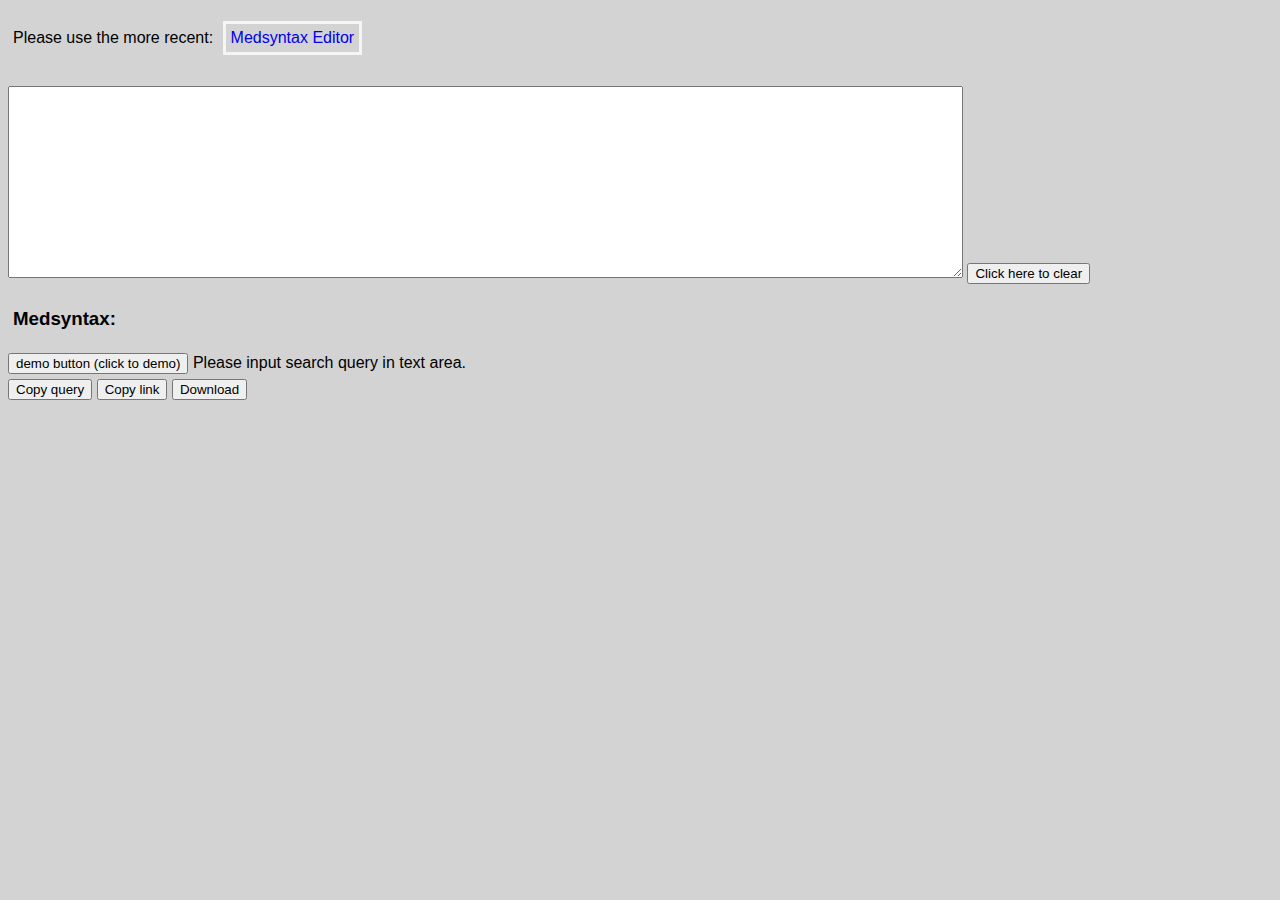
<file: index.html>
<!DOCTYPE html>

<head>
  <meta charset="utf-8">
  <meta name="description" content="Syntax assistant for pubmed, embase and other (medical) database search engines">
  <title>Medsyntax</title>
  <script src="https://code.jquery.com/jquery-3.5.0.js"></script>
</head>

<body>
  <div id="nav-menu">
    <p>Please use the more recent: </p>
    <a href="https://www.medsyntax.org" target="_blank">
      <p>Medsyntax Editor</p>
    </a>
  </div>
  <br>

  <textarea id="query-input1" class="query-input" name="query-input" rows="10" cols="100"
    onkeyup='syntaxCheck("query-input1","medsyntax-target1")'></textarea>
  <button onclick="clearButtonFunc()">
    Click here to clear
  </button>

  <p id="warning-bracket-open" class="warning-medsyntax">Too many ( in query. Or not enough ) in query.</p>
  <p id="warning-bracket-close" class="warning-medsyntax">Too many ) in query. Or not enough ( in query.</p>
  <p id="warning-square-bracket-open" class="warning-medsyntax">Too many [ in query. Or not enough ] in query.</p>
  <p id="warning-square-bracket-close" class="warning-medsyntax">Too many ] in query. Or not enough [] in query.</p>
  <p id="warning-quotes" class="warning-medsyntax">Incorrect number of quote signs.</p>
  <p id="warning-ambiguous-and" class="warning-medsyntax">Semantically potentially unclear boolean operator(s).</p>

  <div id="medsyntax">
    <h3 id="medsyntax-title">Medsyntax:</h3>
    <button id="demo-button" onclick="demoClickFunction()">demo button (click to demo)</button>
    <p id="demo2" hidden="hidden">demo tekst uit variabele</p>

    <div id="medsyntax-target1" class="medsyntax-target">Please input search query in text area.</div>
  </div>

  <!-- The button used to copy the query -->
  <input type="text" value="Hello World" id="myQueryInput" hidden="hidden">

  <div class="tooltip">
    <button id="copy-query-button" onclick="copyQueryFunction()" onmouseout="outQueryFunc()">
      <span class="tooltiptext" id="myQueryTooltip">Copy query to clipboard</span>
      Copy query
    </button>
  </div>

  <!-- The button used to copy the link -->
  <input type="text" value="Hello World" id="myLinkInput" hidden="hidden">

  <div class="tooltip">
    <button id="copy-link-button" onclick="copyLinkFunction()" onmouseout="outLinkFunc()">
      <span class="tooltiptext" id="myLinkTooltip">Copy link to clipboard</span>
      Copy link
    </button>
  </div>

  <button type="submit" hidden="hidden">
    <a id="download-button-hidden" style="text-decoration: none;color: inherit;"
      onclick="this.href='data:text/html;charset=UTF-8,'+encodeURIComponent(document.documentElement.outerHTML)"
      href="#" download="medsyntax.html">Download Hidden</a>
  </button>
  <button id="download-button" onclick="downloadFunction()">Download</button>

  <script>
    function copyQueryFunction() {
      var copyText = document.getElementById("myQueryInput");
      copyText.value = "test";
      copyText.value = document.getElementById("query-input1").value;
      copyText.select();
      copyText.setSelectionRange(0, 99999);
      navigator.clipboard.writeText(copyText.value);

      var tooltip = document.getElementById("myQueryTooltip");
      tooltip.innerHTML = "Copied: " + copyText.value;
    }

    function outQueryFunc() {
      var tooltip = document.getElementById("myQueryTooltip");
      tooltip.innerHTML = "Copy query to clipboard";
    }

    function clearButtonFunc() {
      document.getElementById('query-input1').value = '';
      syntaxCheck("query-input1", "medsyntax-target1");
    }

    function copyLinkFunction() {
      var copyText = document.getElementById("myLinkInput");
      copyText.value = "test";
      copyText.value = window.location.href;
      copyText.select();
      copyText.setSelectionRange(0, 99999);
      navigator.clipboard.writeText(copyText.value);

      var tooltip = document.getElementById("myLinkTooltip");
      tooltip.innerHTML = "Copied: " + copyText.value;
    }

    function outLinkFunc() {
      var tooltip = document.getElementById("myLinkTooltip");
      tooltip.innerHTML = "Copy link to clipboard";
    }

  </script>

  <!-- Features:
    - Haakjes herkennen.
    - Blokhaken (tiab, mesh etc) herkennen.
    - Quotes herkennen. (Momenteel enkel " characters.)
    - Boolean operators herkennen. (Momenteel AND, OR en NOT.)
    - Onjuist aantal haakjes herkennen. (Bijvoorbeeld niet afgesloten openende haakjes.)
    - Onjuist aantal quotes herkennen.
    - Combinatie van AND en OR operatoren op hetzelfde niveau herkennen. (Deze situatie moet vermeden worden door
    haakjes te plaatsen: een search query zou maar voor 1 uitleg vatbaar moeten zijn om reproduceerbaarheid te garanderen.)
    - Volledige search query wordt omgezet in HTML elementen zodat met CSS verdere visuele verduidelijking mogelijk is.
   -->

  <script>

    $(document).ready(function () {
      hideWarnings();

      if (location.search.length > 1) {
        // $("#query-input1").val(decodeURIComponent(location.search.substring(7)));
        $("#query-input1").val(LZString.decompressFromEncodedURIComponent(location.search.substring(7)));
        syntaxCheck("query-input1", "medsyntax-target1");
      }
      // document.getElementById("demo2").innerText = '(diabetes [tiab] OR "Diabetes Mellitus"[Mesh] OR PAOD [tiab] OR "Peripheral Arterial Disease"[Mesh]) AND ("Amputation"[Mesh] OR toe amputation*[tiab] OR transmetatarsal amputation*[tiab] OR minor amputation*[tiab] OR forefoot amputation [tiab] OR Digit amputation* [tiab] OR Digital amputation*[tiab] OR phalanx OR amputation OR transphalangeal amputation*[tiab]) AND (("Aftercare"[Mesh] OR offloading [tiab] OR shoe*[tiab] OR half-shoe* [tiab] OR (cast[tiab] OR shoe implant* [tiab] OR "Rehabilitation"[Mesh]) OR wound care [tiab] OR wound management [tiab] OR dressing*[tiab] OR gauze*[tiab] OR "Negative-Pressure Wound Therapy"[Mesh] OR NTP [tiab] OR NPWT [tiab] OR VAC [tiab])) "demo something"/bv/gh AND nearDemo1 NEAR/2 nearDemo2 AND demoTiab[tiab] AND ("moreDemo something" OR demoMore) AND "hip pain"[Title/Abstract:~2] NOT (endDemo:ti,ab OR endDemo/xp/ti)';
      // document.getElementById("demo2").innerText = '(nCoV* or 2019nCoV or 19nCoV or COVID19* or COVID or SARS-COV-2 or SARSCOV-2 or SARS-COV2 or SARSCOV2 or SARS coronavirus 2 or Severe Acute Respiratory Syndrome Coronavirus 2 or Severe Acute Respiratory Syndrome Corona Virus 2).ti,ab,kw,hw,ot.';
      document.getElementById("demo2").innerText = '(COVID-19 [mh] OR COVID-19 Testing[mh] OR COVID-19 Vaccines[mh] OR SARS-CoV-2[mh] OR spike glycoprotein, COVID-19 virus [Supplementary Concept] OR ((Coronavirus[mh:noexp] OR Betacoronavirus[mh:noexp] OR Coronavirus Infections[mh:noexp]) AND (Disease Outbreaks[mh:noexp] OR Epidemics[mh:noexp] OR Pandemics[mh])) OR nCoV[tiab] OR nCoV[tt] OR 2019nCoV[tiab] OR 2019nCoV[tt] OR 19nCoV[tiab] OR 19nCoV[tt] OR COVID19*[tiab] OR COVID19*[tt] OR COVID[tiab] OR COVID[tt] OR SARS-CoV-2[tiab] OR SARS-CoV-2[tt] OR SARSCOV-2[tiab] OR SARSCOV-2[tt] OR SARS-COV2[tiab] OR SARS-COV2[tt] OR SARSCOV2[tiab] OR SARSCOV2[tt] OR SARS coronavirus 2[tiab] OR SARS coronavirus 2[tt] OR Severe Acute Respiratory Syndrome Coronavirus 2[tiab] OR Severe Acute Respiratory Syndrome Coronavirus 2[tt] OR ((severe acute respiratory syndrome[tiab] OR severe acute respiratory syndrome[tt]) AND (corona virus 2[tiab] OR corona virus 2[tt])) OR new coronavirus[tiab] OR (new[tt] AND coronavirus[tt]) OR novel coronavirus[tiab] OR novel coronavirus[tt] OR novel corona virus[tiab] OR (novel[tt] AND corona virus[tt]) OR novel CoV[tiab] OR (novel[tt] AND CoV[tt]) OR novel HCoV[tiab] OR (novel[tt] AND HCoV[tt]) OR ((“19″[tiab] OR “19”[tt] OR “2019”[tiab] OR “2019”[tt] OR Wuhan[tiab] OR Wuhan[tt] OR Hubei[tiab] OR Hubei[tt]) AND (coronavirus*[tiab] OR coronavirus*[tt] OR corona virus*[tiab] OR corona virus*[tt] OR CoV[tiab] OR CoV[tt] OR HCoV[tiab] OR HCoV[tt])) OR longCOVID*[tiab] OR longCOVID*[tt] OR postCOVID*[tiab] OR postCOVID*[tt] OR postcoronavirus*[tiab] OR postcoronavirus*[tt] OR postSARS*[tiab] OR postSARS*[tt] OR ((coronavirus*[tiab] OR coronavirus*[tt] OR corona virus*[tiab] OR corona virus*[tt] OR betacoronavirus*[tiab] OR betacoronavirus*[tt]) AND (outbreak*[tiab] OR outbreak*[tt] OR epidemic*[tiab] OR epidemic*[tt] OR pandemic*[tiab] OR pandemic*[tt] OR crisis[tiab] OR crisis[tt])) OR ((Wuhan[tiab] OR Wuhan[tt] OR Hubei[tiab] OR Hubei[tt]) AND (pneumonia[tiab] OR pneumonia[tt]))) AND 2019/10/31:3000/12/31[Date – Publication]';

    });

    function updateUrl(urlParameter) {
      var url = window.location.href.split('?')[0];
      if (url.indexOf('?') > -1) {
        url += ('&query=' + urlParameter)
      } else {
        url += ('?query=' + urlParameter)
      }

      const nextURL = url;
      const nextTitle = 'My new page title';
      const nextState = { additionalInformation: 'Updated the URL with JS' };

      // This will create a new entry in the browser's history, without reloading
      window.history.pushState(nextState, nextTitle, nextURL);

      // This will replace the current entry in the browser's history, without reloading
      window.history.replaceState(nextState, nextTitle, nextURL);
    }

    function demoClickFunction() {
      $("#query-input1").val($("#demo2").text());
      syntaxCheck("query-input1", "medsyntax-target1");
    }

    function downloadFunction() {
      document.getElementById("query-input1").hidden = true;
      document.getElementById("medsyntax-title").hidden = true;
      document.getElementById("download-button").hidden = true;
      document.getElementById("copy-query-button").hidden = true;
      document.getElementById("copy-link-button").hidden = true;

      document.getElementById("download-button-hidden").click();

      document.getElementById("medsyntax-title").hidden = false;
      document.getElementById("query-input1").hidden = false;
      document.getElementById("download-button").hidden = false;
      document.getElementById("copy-query-button").hidden = false;
      document.getElementById("copy-link-button").hidden = false;
    }

    var warningBracketCloseElementId = "warning-bracket-close";
    var warningBracketOpenElementId = "warning-bracket-open";
    var warningSquareBracketCloseElementId = "warning-square-bracket-close";
    var warningSquareBracketOpenElementId = "warning-square-bracket-open";
    var warningQuotesElementId = "warning-quotes";
    var warningAmbiguousAndElementId = "warning-ambiguous-and";

    function hideWarnings() {
      document.getElementById(warningBracketCloseElementId).hidden = true;
      document.getElementById(warningBracketOpenElementId).hidden = true;
      document.getElementById(warningSquareBracketCloseElementId).hidden = true;
      document.getElementById(warningSquareBracketOpenElementId).hidden = true;
      document.getElementById(warningQuotesElementId).hidden = true;
      document.getElementById(warningAmbiguousAndElementId).hidden = true;
    }



    //*** Syntax highlighter code ***//

    var quotedTermRe = new RegExp('([\"\'])(?:(?=(\\\\?))\\2.)*?\\1', 'gi');
    var termRe = new RegExp('(\\\/div>([A-Z].{1,}?)<div)|(\\\/div>( +[A-Z].{1,}?)<div)', 'gi'); //TODO

    var andRe = new RegExp('( AND | and )', 'gi');
    var orRe = new RegExp('( OR | or )', 'gi');
    var notRe = new RegExp('( NOT | not )', 'gi');
    var nearOpRe = new RegExp('(( \\w+[A-Za-z][\/][0-9]+)|( [A-Za-z][\/][0-9]+))', 'gi');
    var embaseRe = new RegExp('(([\/][A-Za-z])\\w+|([\:][A-Za-z])\\w+|([,][A-Za-z])\\w+|([.][A-Za-z])\\w+)', 'gi');
    var pubmedRe = new RegExp('([ ][w|n][0-9]+)', 'gi');
    var embasePhrase = ":";
    var embaseExact = "/";
    var specialColon = "isfgsvkhADSFVMQEREGQ";
    var specialSlash = "n7k8nkumhngbwSAVRUTY";
    var special = "___";

    function nearOpFunction(x) {
      console.log("Near:   " + x);
      x = "<div class=near>" + x + " " + "</div>";
      x = x.replace(new RegExp('/', 'gi'), specialSlash);
      // console.log(x);
      return x;
    }

    function embaseFunction(x) {
      x = "<div class=embase>" + x + "</div>";
      return x;
    }

    function pubmedFunction(x) {
      x = "<div class=pubmed>" + x + "</div>";
      return x;
    }

    function booleanAndFunction(x) {
      x = "<div class=\"boolean and\">" + x + "</div>";
      return x;
    }

    function booleanOrFunction(x) {
      x = "<div class=\"boolean or\">" + x + "</div>";
      return x;
    }

    function booleanNotFunction(x) {
      x = "<div class=\"boolean not\">" + x + "</div>";
      return x;
    }

    function quotedTermToElement(x) {
      x = x.replace(new RegExp(' ', 'gi'), special);
      x = "<div class=quote-term>" + x + "</div>";
      x = x.replace(new RegExp('/', 'gi'), specialSlash);
      x = x.replace(new RegExp(':', 'gi'), specialColon);
      return x;
    }

    function termReFunction(x) {
      x = x.replace("<div", "</div><div");
      x = x.replace("/div>", "/div><div class=\"term\">");
      // console.log(x);
      return x;
    }

    function syntaxCheck(sourceElementId, targetElementId) {
      // console.log(sourceElementId);
      // console.log(targetElementId);

      var str = document.getElementById(sourceElementId).value;
      str = str.replace(/[\u000A\u000D\u2028\u2029]/g, ' ')
      str = str.replace(/\r?\n|\r/g, ' ');
      str = str.replace('  ', ' ');
      updateUrl(LZString.compressToEncodedURIComponent(str));

      document.getElementById("demo-button").hidden = true; // move somewhere else

      hideWarnings();
      var hasError = false;

      console.log(str);

      quotesCount = (str.match(new RegExp('(\\")', 'gi')) || []).length;
      if (quotesCount % 2 != 0) {
        document.getElementById(warningQuotesElementId).hidden = false;
        hasError = true;
      }

      str = str.replace(quotedTermRe, function (x) { return quotedTermToElement(x); });
      str = str.replace(embaseRe, function (x) { return embaseFunction(x); });
      str = str.replace(nearOpRe, function (x) { return nearOpFunction(x); });
      // str = str.replace(pubmedRe, function (x) { return pubmedFunction(x); }); //TODO bestaat dit nog in PubMed? Of is alles met ~ tussen de [] 
      str = str.replace(andRe, function (x) { return booleanAndFunction(x); });
      str = str.replace(orRe, function (x) { return booleanOrFunction(x); });
      str = str.replace(notRe, function (x) { return booleanNotFunction(x); });

      // brackets
      str = str.replaceAll("(", "<div class=\"brackets\"><div class=\"bracket-open\">(</div>");
      str = str.replaceAll(")", "<div class=\"bracket-close\">)</div></div>");

      // square brackets
      str = str.replaceAll("[", "<div class=\"square-brackets\">[");
      str = str.replaceAll("]", "]</div>");

      str = str.replace(new RegExp(specialSlash, 'gi'), '/'); //un-special-fy
      str = str.replace(new RegExp(specialColon, 'gi'), ':'); //un-special-fy
      str = str.replace(new RegExp(special, 'gi'), ' '); //un-special-fy
      str = str.replace('class=embase', 'class=\"embase\"'); //un-special-fy embase
      str = str.replace('</div>.', '</div><div class="embase">.</div>'); //embas "." cleanup
      str = str.replace('class=quote-term', 'class=\"quote-term\"'); //un-special-fy quote

      // make stray words elements
      str = "<div class=\"search-string\"><div class=\"dummy\"></div>" + str + "<div class=\"dummy\"></div></div>"
      strOld = "";
      while (str != strOld) {
        strOld = str;
        // console.log(strOld);
        str = str.replace(termRe, function (x) { return termReFunction(x); }); //make stray words elements
        // console.log(str);
      }

      //TODO regex toevoegen om laatste strays op te pakken: moet ook vreemde tekens oppakken
      res = str;
      document.getElementById(targetElementId).innerHTML = res;

      // WARNINGS

      // bracket warnings ( and )
      bracketOpenCount = (str.match(new RegExp('(\\()', 'gi')) || []).length;
      bracketCloseCount = (str.match(new RegExp('(\\))', 'gi')) || []).length;
      if (bracketOpenCount > bracketCloseCount) {
        document.getElementById(warningBracketOpenElementId).hidden = false;
        hasError = true;
      }
      if (bracketOpenCount < bracketCloseCount) {
        document.getElementById(warningBracketCloseElementId).hidden = false;
        hasError = true;
      }

      // bracket warnings [ and ]
      squareBracketOpenCount = (str.match(new RegExp('(\\[)', 'gi')) || []).length;
      squareBracketCloseCount = (str.match(new RegExp('(\\])', 'gi')) || []).length;
      if (squareBracketOpenCount > squareBracketCloseCount) {
        document.getElementById(warningSquareBracketOpenElementId).hidden = false;
        hasError = true;
      }
      if (squareBracketOpenCount < squareBracketCloseCount) {
        document.getElementById(warningSquareBracketCloseElementId).hidden = false;
        hasError = true;
      }

      if (hasError == false) {
        // ambiguous ANDs and ORs
        var ambiguousAndLen = $(".brackets .boolean.or").siblings(".and").length + $(".search-string .boolean.or").siblings(".and").length;
        if (ambiguousAndLen > 0) {
          $(".brackets .boolean.or").siblings(".and").css("background", "black"); // color AND
          $(".brackets .boolean.or").siblings(".and").css("color", "white"); // color AND
          $(".search-string .boolean.or").siblings(".and").css("background", "black"); // color AND
          $(".search-string .boolean.or").siblings(".and").css("color", "white"); // color AND
          $(".brackets .boolean.and").siblings(".or").css("background", "black"); // color OR
          $(".brackets .boolean.and").siblings(".or").css("color", "white"); // color OR
          $(".search-string .boolean.and").siblings(".or").css("background", "black"); // color OR
          $(".search-string .boolean.and").siblings(".or").css("color", "white"); // color OR
          document.getElementById(warningAmbiguousAndElementId).hidden = false;
          hasError = true;
        }
      }

    }


  </script>

  <script>
    // LZString is under MIT License from https://github.com/pieroxy Copyright (c) 2013 pieroxy
    var LZString = function () { var r = String.fromCharCode, o = "ABCDEFGHIJKLMNOPQRSTUVWXYZabcdefghijklmnopqrstuvwxyz0123456789+/=", n = "ABCDEFGHIJKLMNOPQRSTUVWXYZabcdefghijklmnopqrstuvwxyz0123456789+-$", e = {}; function t(r, o) { if (!e[r]) { e[r] = {}; for (var n = 0; n < r.length; n++)e[r][r.charAt(n)] = n } return e[r][o] } var i = { compressToBase64: function (r) { if (null == r) return ""; var n = i._compress(r, 6, function (r) { return o.charAt(r) }); switch (n.length % 4) { default: case 0: return n; case 1: return n + "==="; case 2: return n + "=="; case 3: return n + "=" } }, decompressFromBase64: function (r) { return null == r ? "" : "" == r ? null : i._decompress(r.length, 32, function (n) { return t(o, r.charAt(n)) }) }, compressToUTF16: function (o) { return null == o ? "" : i._compress(o, 15, function (o) { return r(o + 32) }) + " " }, decompressFromUTF16: function (r) { return null == r ? "" : "" == r ? null : i._decompress(r.length, 16384, function (o) { return r.charCodeAt(o) - 32 }) }, compressToUint8Array: function (r) { for (var o = i.compress(r), n = new Uint8Array(2 * o.length), e = 0, t = o.length; e < t; e++) { var s = o.charCodeAt(e); n[2 * e] = s >>> 8, n[2 * e + 1] = s % 256 } return n }, decompressFromUint8Array: function (o) { if (null == o) return i.decompress(o); for (var n = new Array(o.length / 2), e = 0, t = n.length; e < t; e++)n[e] = 256 * o[2 * e] + o[2 * e + 1]; var s = []; return n.forEach(function (o) { s.push(r(o)) }), i.decompress(s.join("")) }, compressToEncodedURIComponent: function (r) { return null == r ? "" : i._compress(r, 6, function (r) { return n.charAt(r) }) }, decompressFromEncodedURIComponent: function (r) { return null == r ? "" : "" == r ? null : (r = r.replace(/ /g, "+"), i._decompress(r.length, 32, function (o) { return t(n, r.charAt(o)) })) }, compress: function (o) { return i._compress(o, 16, function (o) { return r(o) }) }, _compress: function (r, o, n) { if (null == r) return ""; var e, t, i, s = {}, u = {}, a = "", p = "", c = "", l = 2, f = 3, h = 2, d = [], m = 0, v = 0; for (i = 0; i < r.length; i += 1)if (a = r.charAt(i), Object.prototype.hasOwnProperty.call(s, a) || (s[a] = f++, u[a] = !0), p = c + a, Object.prototype.hasOwnProperty.call(s, p)) c = p; else { if (Object.prototype.hasOwnProperty.call(u, c)) { if (c.charCodeAt(0) < 256) { for (e = 0; e < h; e++)m <<= 1, v == o - 1 ? (v = 0, d.push(n(m)), m = 0) : v++; for (t = c.charCodeAt(0), e = 0; e < 8; e++)m = m << 1 | 1 & t, v == o - 1 ? (v = 0, d.push(n(m)), m = 0) : v++, t >>= 1 } else { for (t = 1, e = 0; e < h; e++)m = m << 1 | t, v == o - 1 ? (v = 0, d.push(n(m)), m = 0) : v++, t = 0; for (t = c.charCodeAt(0), e = 0; e < 16; e++)m = m << 1 | 1 & t, v == o - 1 ? (v = 0, d.push(n(m)), m = 0) : v++, t >>= 1 } 0 == --l && (l = Math.pow(2, h), h++), delete u[c] } else for (t = s[c], e = 0; e < h; e++)m = m << 1 | 1 & t, v == o - 1 ? (v = 0, d.push(n(m)), m = 0) : v++, t >>= 1; 0 == --l && (l = Math.pow(2, h), h++), s[p] = f++, c = String(a) } if ("" !== c) { if (Object.prototype.hasOwnProperty.call(u, c)) { if (c.charCodeAt(0) < 256) { for (e = 0; e < h; e++)m <<= 1, v == o - 1 ? (v = 0, d.push(n(m)), m = 0) : v++; for (t = c.charCodeAt(0), e = 0; e < 8; e++)m = m << 1 | 1 & t, v == o - 1 ? (v = 0, d.push(n(m)), m = 0) : v++, t >>= 1 } else { for (t = 1, e = 0; e < h; e++)m = m << 1 | t, v == o - 1 ? (v = 0, d.push(n(m)), m = 0) : v++, t = 0; for (t = c.charCodeAt(0), e = 0; e < 16; e++)m = m << 1 | 1 & t, v == o - 1 ? (v = 0, d.push(n(m)), m = 0) : v++, t >>= 1 } 0 == --l && (l = Math.pow(2, h), h++), delete u[c] } else for (t = s[c], e = 0; e < h; e++)m = m << 1 | 1 & t, v == o - 1 ? (v = 0, d.push(n(m)), m = 0) : v++, t >>= 1; 0 == --l && (l = Math.pow(2, h), h++) } for (t = 2, e = 0; e < h; e++)m = m << 1 | 1 & t, v == o - 1 ? (v = 0, d.push(n(m)), m = 0) : v++, t >>= 1; for (; ;) { if (m <<= 1, v == o - 1) { d.push(n(m)); break } v++ } return d.join("") }, decompress: function (r) { return null == r ? "" : "" == r ? null : i._decompress(r.length, 32768, function (o) { return r.charCodeAt(o) }) }, _decompress: function (o, n, e) { var t, i, s, u, a, p, c, l = [], f = 4, h = 4, d = 3, m = "", v = [], g = { val: e(0), position: n, index: 1 }; for (t = 0; t < 3; t += 1)l[t] = t; for (s = 0, a = Math.pow(2, 2), p = 1; p != a;)u = g.val & g.position, g.position >>= 1, 0 == g.position && (g.position = n, g.val = e(g.index++)), s |= (u > 0 ? 1 : 0) * p, p <<= 1; switch (s) { case 0: for (s = 0, a = Math.pow(2, 8), p = 1; p != a;)u = g.val & g.position, g.position >>= 1, 0 == g.position && (g.position = n, g.val = e(g.index++)), s |= (u > 0 ? 1 : 0) * p, p <<= 1; c = r(s); break; case 1: for (s = 0, a = Math.pow(2, 16), p = 1; p != a;)u = g.val & g.position, g.position >>= 1, 0 == g.position && (g.position = n, g.val = e(g.index++)), s |= (u > 0 ? 1 : 0) * p, p <<= 1; c = r(s); break; case 2: return "" }for (l[3] = c, i = c, v.push(c); ;) { if (g.index > o) return ""; for (s = 0, a = Math.pow(2, d), p = 1; p != a;)u = g.val & g.position, g.position >>= 1, 0 == g.position && (g.position = n, g.val = e(g.index++)), s |= (u > 0 ? 1 : 0) * p, p <<= 1; switch (c = s) { case 0: for (s = 0, a = Math.pow(2, 8), p = 1; p != a;)u = g.val & g.position, g.position >>= 1, 0 == g.position && (g.position = n, g.val = e(g.index++)), s |= (u > 0 ? 1 : 0) * p, p <<= 1; l[h++] = r(s), c = h - 1, f--; break; case 1: for (s = 0, a = Math.pow(2, 16), p = 1; p != a;)u = g.val & g.position, g.position >>= 1, 0 == g.position && (g.position = n, g.val = e(g.index++)), s |= (u > 0 ? 1 : 0) * p, p <<= 1; l[h++] = r(s), c = h - 1, f--; break; case 2: return v.join("") }if (0 == f && (f = Math.pow(2, d), d++), l[c]) m = l[c]; else { if (c !== h) return null; m = i + i.charAt(0) } v.push(m), l[h++] = i + m.charAt(0), i = m, 0 == --f && (f = Math.pow(2, d), d++) } } }; return i }(); "function" == typeof define && define.amd ? define(function () { return LZString }) : "undefined" != typeof module && null != module ? module.exports = LZString : "undefined" != typeof angular && null != angular && angular.module("LZString", []).factory("LZString", function () { return LZString });
  </script>

  <style>
    [hidden] {
      display: none !important;
    }

    body {
      background-color: lightgrey;
      font: icon;
    }

    #nav-menu a {
      display: inline-block;
      border-style: solid;
      border-color: whitesmoke;
      margin-bottom: 5px;
    }

    #nav-menu p {
      display: inline-block;
    }

    #nav-menu a p {
      margin: 0px;
    }

    #demo2 {
      padding: 5px;
      background-color: lightslategray;
      font: message-box;
    }

    #demo-button {
      display: inline-block;
      margin-bottom: 5px;
    }

    .query-input {
      padding: 5px;
      font: message-box;
    }

    #medsyntax div {
      color: black;
      display: inline-block;
      margin-bottom: 2px;
    }

    #medsyntax div.term {
      /* color: red; */
      border-bottom-style: dashed;
      border-bottom-color: lightgray;
      margin-left: 5px;
    }

    #medsyntax div.search-string {
      background-color: white;
      padding: 15px;
      padding-top: 20px;
      border-radius: 5px;
      display: inline-block;
      font: icon;
    }

    #medsyntax-target div.quote-term,
    #medsyntax-target1 div.quote-term,
    #medsyntax-target2 div.quote-term,
    #medsyntax-target3 div.quote-term,
    #medsyntax-target4 div.quote-term {
      margin-bottom: 3px;
      background: lightgray;
    }

    #medsyntax-target div.boolean,
    #medsyntax-target1 div.boolean,
    #medsyntax-target2 div.boolean,
    #medsyntax-target3 div.boolean,
    #medsyntax-target4 div.boolean {
      color: darkblue;
      margin-left: 5px;
      margin-right: 5px;
      font-weight: bold;
    }

    #medsyntax-target div.brackets,
    #medsyntax-target1 div.brackets,
    #medsyntax-target2 div.brackets,
    #medsyntax-target3 div.brackets,
    #medsyntax-target4 div.brackets {
      padding: 3px;
      border-width: 3px;
      border-radius: 5px;
      border: darkorange;
      border-style: solid;
      margin-left: 3px;
      margin-right: 3px;
      margin-bottom: 3px;
      filter: hue-rotate(110deg);
    }

    #medsyntax-target div.square-brackets,
    #medsyntax-target1 div.square-brackets,
    #medsyntax-target2 div.square-brackets,
    #medsyntax-target3 div.square-brackets,
    #medsyntax-target4 div.square-brackets {
      color: rgb(111, 111, 111);
      margin-right: 2px;
    }

    #medsyntax-target div.near,
    #medsyntax-target1 div.near,
    #medsyntax-target2 div.near,
    #medsyntax-target3 div.near,
    #medsyntax-target4 div.near {
      margin-left: 5px;
      color: rgb(111, 111, 111);
      font-weight: bold;
    }

    #medsyntax-target div.embase,
    #medsyntax-target1 div.embase,
    #medsyntax-target2 div.embase,
    #medsyntax-target3 div.embase,
    #medsyntax-target4 div.embase {
      color: rgb(111, 111, 111);
    }

    #medsyntax-target div.pubmed,
    #medsyntax-target1 div.pubmed,
    #medsyntax-target2 div.pubmed,
    #medsyntax-target3 div.pubmed,
    #medsyntax-target4 div.pubmed {
      color: rgb(111, 111, 111);
      margin-right: 3px;
      margin-left: 3px;
    }

    p.warning-medsyntax {
      background-color: lightcoral;
    }

    h3 {
      color: black;
      background-color: lightgrey;
      padding: 5px;
      border-width: 5px;
      border-radius: 5px;
      border-color: darkgray;
    }

    p {
      padding: 5px;
    }
  </style>

  <!-- source: w3schools -->
  <style>
    .tooltip {
      position: relative;
      display: inline-block;
    }

    .tooltip .tooltiptext {
      visibility: hidden;
      width: 140px;
      background-color: #555;
      color: #fff;
      text-align: center;
      border-radius: 6px;
      padding: 5px;
      position: absolute;
      z-index: 1;
      bottom: 150%;
      left: 50%;
      margin-left: -75px;
      opacity: 0;
      transition: opacity 0.3s;
    }

    .tooltip .tooltiptext::after {
      content: "";
      position: absolute;
      top: 100%;
      left: 50%;
      margin-left: -5px;
      border-width: 5px;
      border-style: solid;
      border-color: #555 transparent transparent transparent;
    }

    .tooltip:hover .tooltiptext {
      visibility: visible;
      opacity: 1;
    }
  </style>
</body>

</html>
</file>
